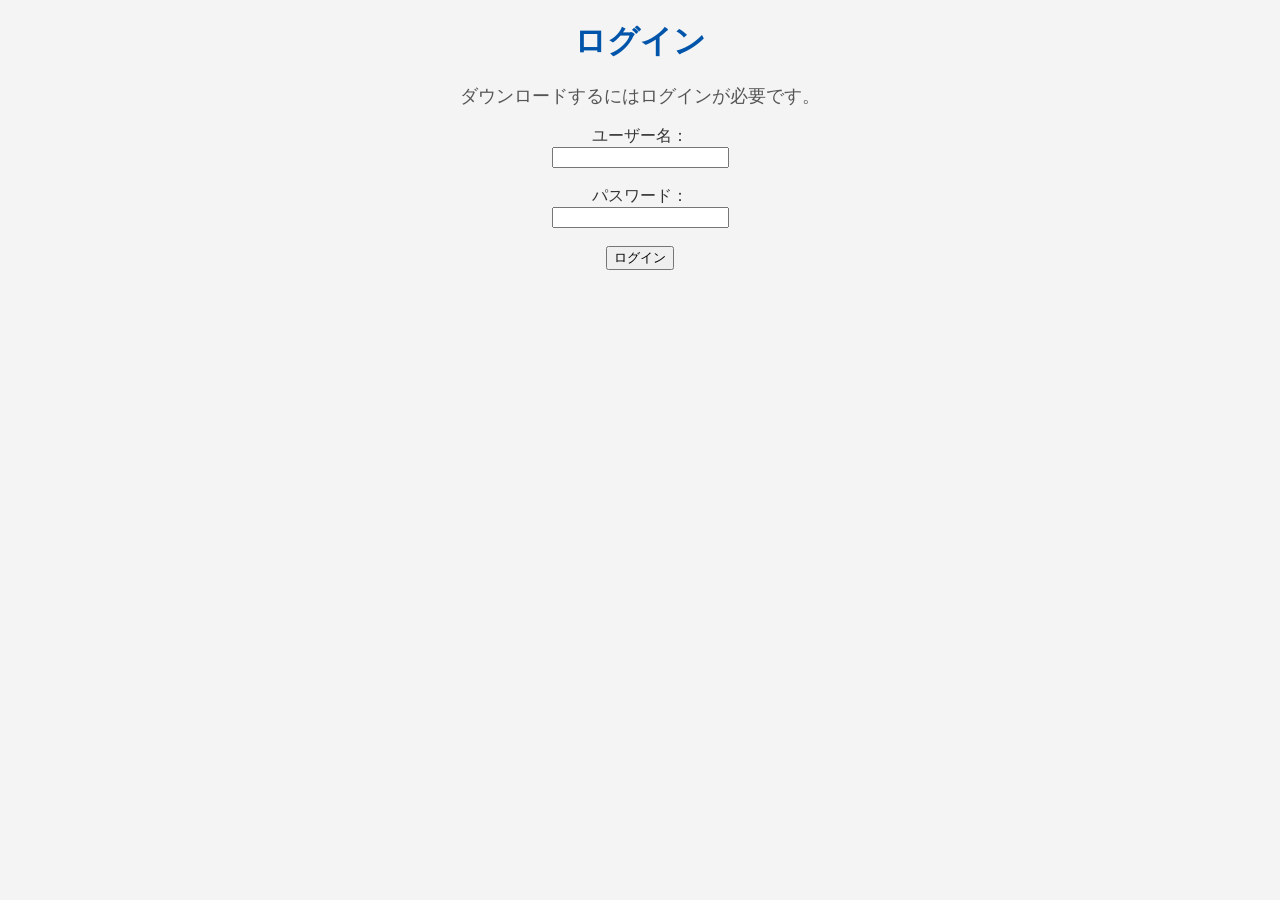
<file: login.html>
<!DOCTYPE html>
<html lang="ja">
<head>
    <meta charset="UTF-8">
    <title>ログイン - SDCheck</title>
    <link rel="stylesheet" href="style.css">
</head>
<body>
    <h1>ログイン</h1>

    <p>ダウンロードするにはログインが必要です。</p>

    <form onsubmit="login(); return false;">
        <label>ユーザー名：</label><br>
        <input type="text" id="username" required><br><br>

        <label>パスワード：</label><br>
        <input type="password" id="password" required><br><br>

        <button type="submit">ログイン</button>
    </form>

    <p id="error" style="color:red;"></p>

    <script>
        function login() {
            const user = document.getElementById("username").value;
            const pass = document.getElementById("password").value;

            const validUsers = [
                { username: "admin", password: "123456" },
                { username: "kieu", password: "sdcheck" }
            ];

            const found = validUsers.find(u => u.username === user && u.password === pass);

            if (found) {
                localStorage.setItem("loggedIn", "true");
                localStorage.setItem("username", user);

                // Lấy trang trước khi login
                const returnPage = localStorage.getItem("returnPage");

                if (returnPage) {
                    window.location.href = returnPage;
                } else {
                    window.location.href = "index.html";
                }
            } else {
                document.getElementById("error").textContent =
                    "ユーザー名またはパスワードが正しくありません。";
            }
        }
    </script>

</body>
</html>
</file>
<file: style.css>
/* style.css */
body {
    font-family: Arial, sans-serif;
    background-color: #f4f4f4;
    color: #333;
    text-align: center;
    margin: 0;
    padding: 0;
}

h1 {
    margin: 20px 0;
    color: #0055aa;
}

p {
    font-size: 18px;
    color: #555;
}
</file>
